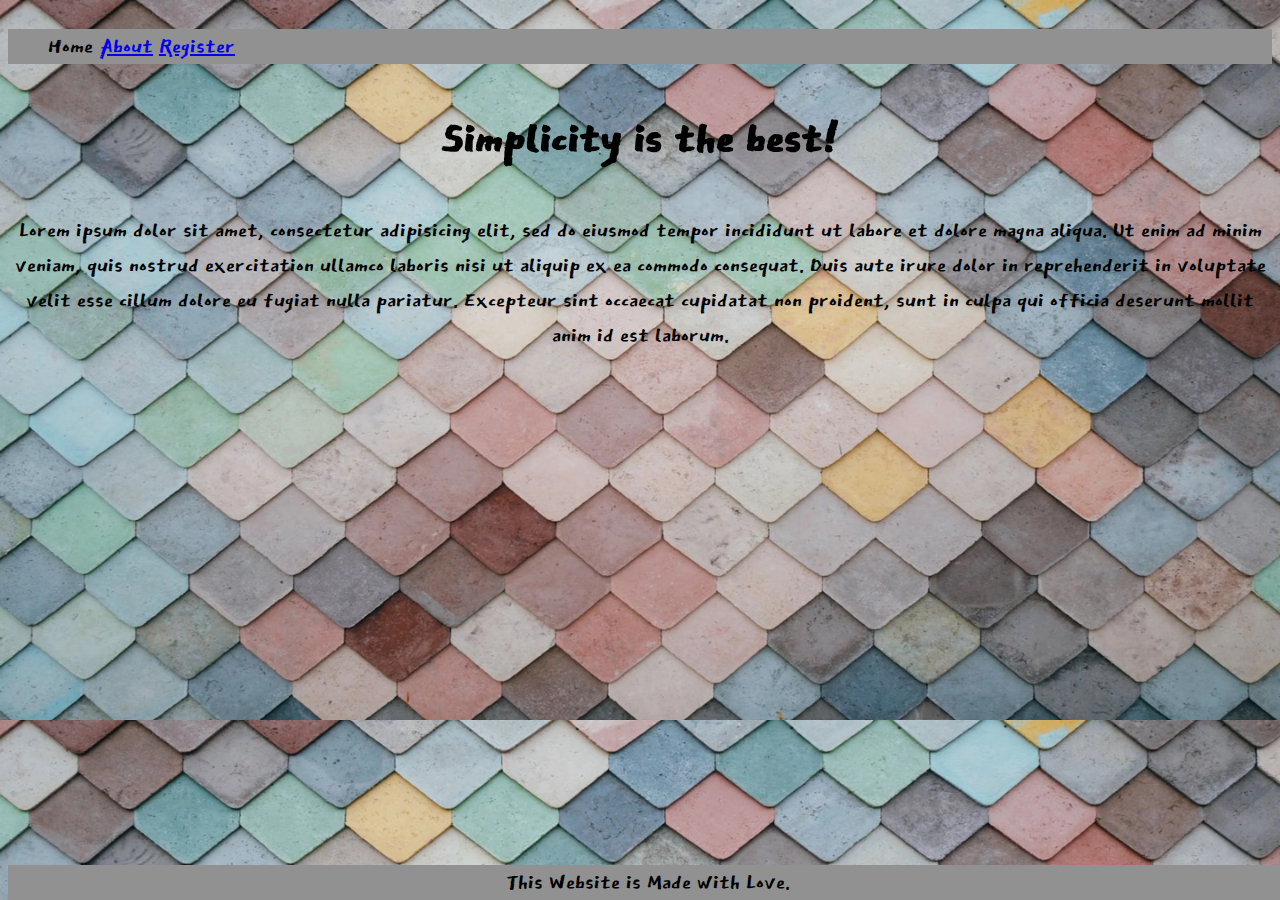
<file: index.html>
<!DOCTYPE html>
<html>
	<head>
		<title>My First Website</title>
		<link rel="stylesheet" type="text/css" href="style.css">
		<link href="https://fonts.googleapis.com/css2?family=East+Sea+Dokdo&display=swap" rel="stylesheet">
	</head>
	<body>
		<header>
		    <nav>
		      <ul>
		        <li>Home</li>
		        <li><a href="about.html">About</a></li>
		        <li><a href="register.html">Register</a></li>
		      </ul>
		    </nav>
	    </header>
		<section>
			<h1>Simplicity is the best!</h1>
			<p>Lorem ipsum dolor sit amet, consectetur adipisicing elit, sed do eiusmod
			tempor incididunt ut labore et dolore magna aliqua. Ut enim ad minim veniam,
			quis nostrud exercitation ullamco laboris nisi ut aliquip ex ea commodo
			consequat. Duis aute irure dolor in reprehenderit in voluptate velit esse
			cillum dolore eu fugiat nulla pariatur. Excepteur sint occaecat cupidatat non
			proident, sunt in culpa qui officia deserunt mollit anim id est laborum.</p>
		</section>
		<footer>
			This Website is Made with Love.
		</footer>
	</body>
</html>
</file>
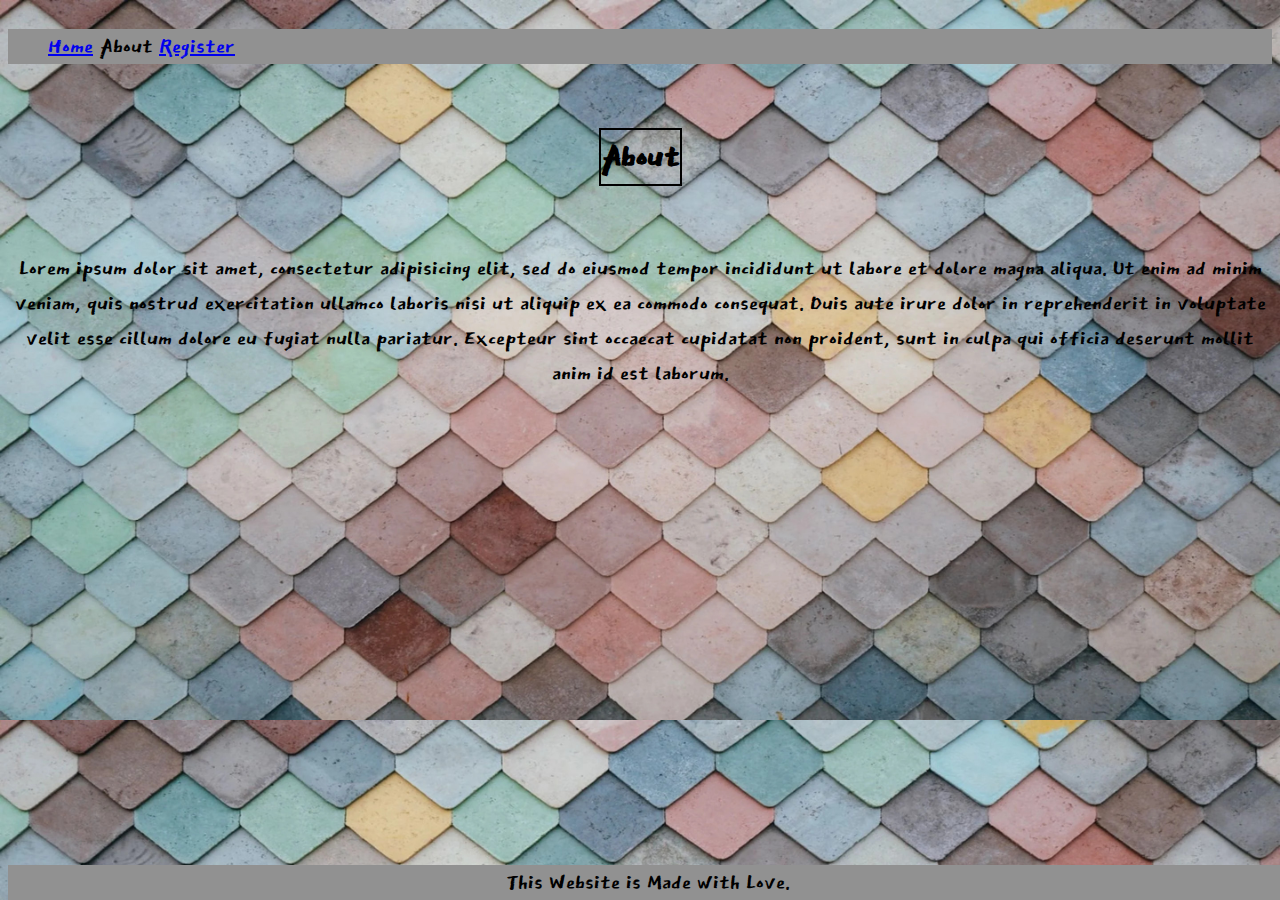
<file: about.html>
<!DOCTYPE html>
<html>
<head>
	<title>About</title>
	<link rel="stylesheet" type="text/css" href="style.css">
	<link href="https://fonts.googleapis.com/css2?family=East+Sea+Dokdo&display=swap" rel="stylesheet">
</head>
	<header>
		<nav>
			<ul>
				<li><a href="index.html">Home</a></li>
				<li>About</li>
				<li><a href="register.html">Register</a></li>
			</ul>
		</nav>
	</header>
	<section>
		<div class=disp>
			<h2>About</h2>
		</div>
		<p>Lorem ipsum dolor sit amet, consectetur adipisicing elit, sed do eiusmod
		tempor incididunt ut labore et dolore magna aliqua. Ut enim ad minim veniam,
		quis nostrud exercitation ullamco laboris nisi ut aliquip ex ea commodo
		consequat. Duis aute irure dolor in reprehenderit in voluptate velit esse
		cillum dolore eu fugiat nulla pariatur. Excepteur sint occaecat cupidatat non
		proident, sunt in culpa qui officia deserunt mollit anim id est laborum.</p>
	</section>
	<footer>
			This Website is Made with Love.
		</footer>
<body>

</body>
</html>
</file>
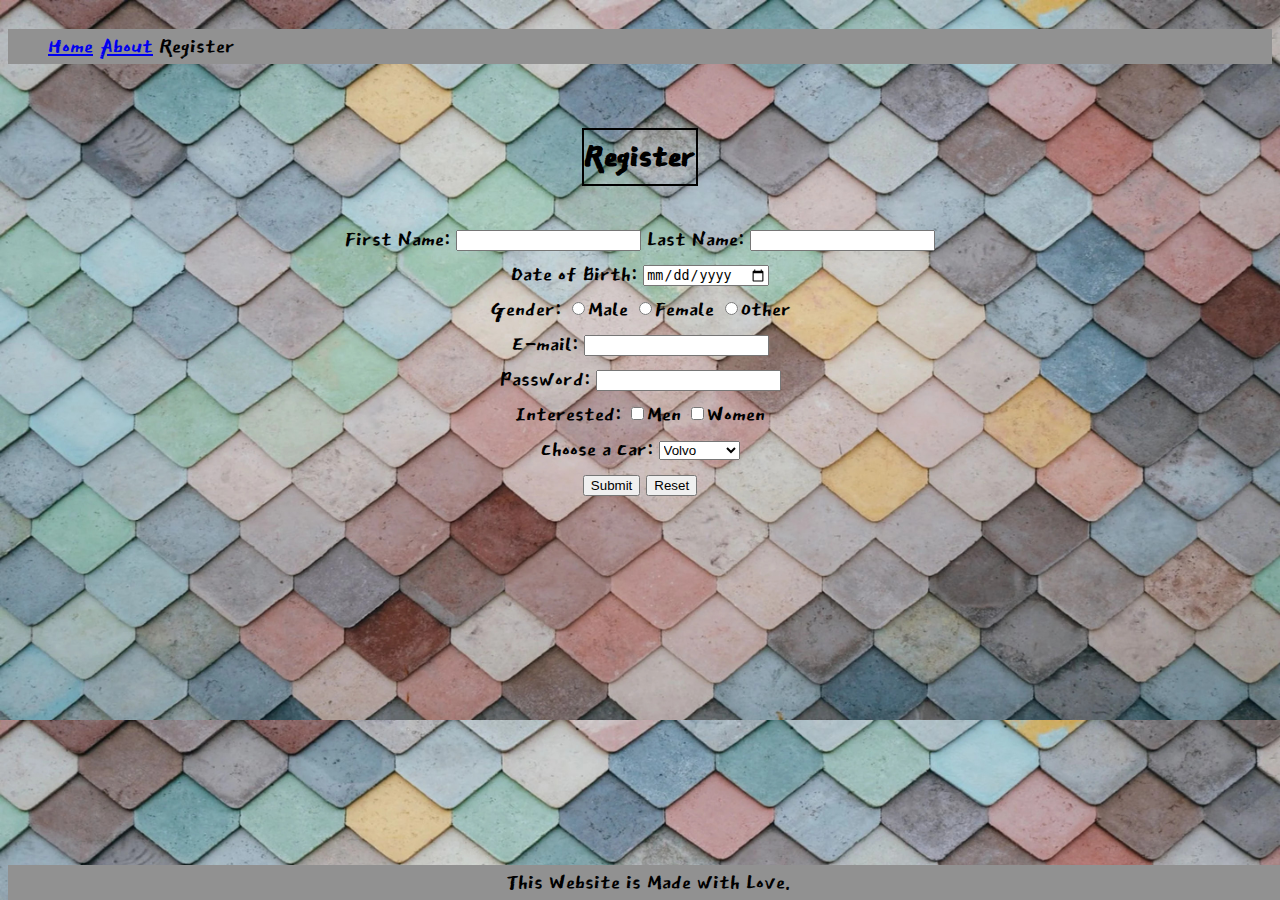
<file: register.html>
<!DOCTYPE html>
<html>
<head>
	<title>Register</title>
	<link rel="stylesheet" type="text/css" href="style.css">
	<link href="https://fonts.googleapis.com/css2?family=East+Sea+Dokdo&display=swap" rel="stylesheet">
</head>
<body>
	<header>
		    <nav>
		      <ul>
		        <li><a href="index.html">Home</a></li>
		        <li><a href="about.html">About</a></li>
		        <li>Register</li>
		      </ul>
		    </nav>
	    </header>
	    <section>
	    	<div class=disp>
				<h2>Register</h2>
			</div>
	    	<form method="GET">
				First Name: <input type="text" name="firstname">
				Last Name: <input type="text" name="lastname"><br>
				Date of Birth: <input type="date" name="birthdate"><br>
				Gender: <input type="radio" name="gender" value="male">Male
						<input type="radio" name="gender" value="female">Female
						<input type="radio" name="gender" value="other">Other<br>
				E-mail: <input type="email" name="email" required><br>
				Password: <input type="password" name="password" minlength="8"><br>
				Interested: <input type="checkbox" name="interested" value="men">Men
							<input type="checkbox" name="interested" value="women">Women<br>
				Choose a Car: <select name="car">
								<option value="volvo">Volvo</option>
								<option value="saab">Saab</option>
								<option value="marcedes">Marcedes</option>
								<option value="audi">Audi</option>
							  </select><br>
				<input type="submit">
				<input type="reset">
			</form>
	    </section>
	    <footer>
			This Website is Made with Love.
		</footer>
</body>
</html>
</file>
<file: style.css>
body{
	background-image: url('background-image.jpg');
	background-size: cover;
	font-family: 'East Sea Dokdo', cursive;
	font-size: 180%;
}

ul{
	list-style: none;
	background-color: #919191;
}

li{
	display: inline-block;
}

h1, p, form{
	text-align: center;
}

.disp{
	display: flex;
	justify-content: center;
	align-items: center;
}

h2{
	border: 2px solid black;
	display: inline-block;
}

footer{
	background-color: #919191;
	text-align: center;
	position: fixed;
    bottom: 0;
    width: 100%;
}
</file>
